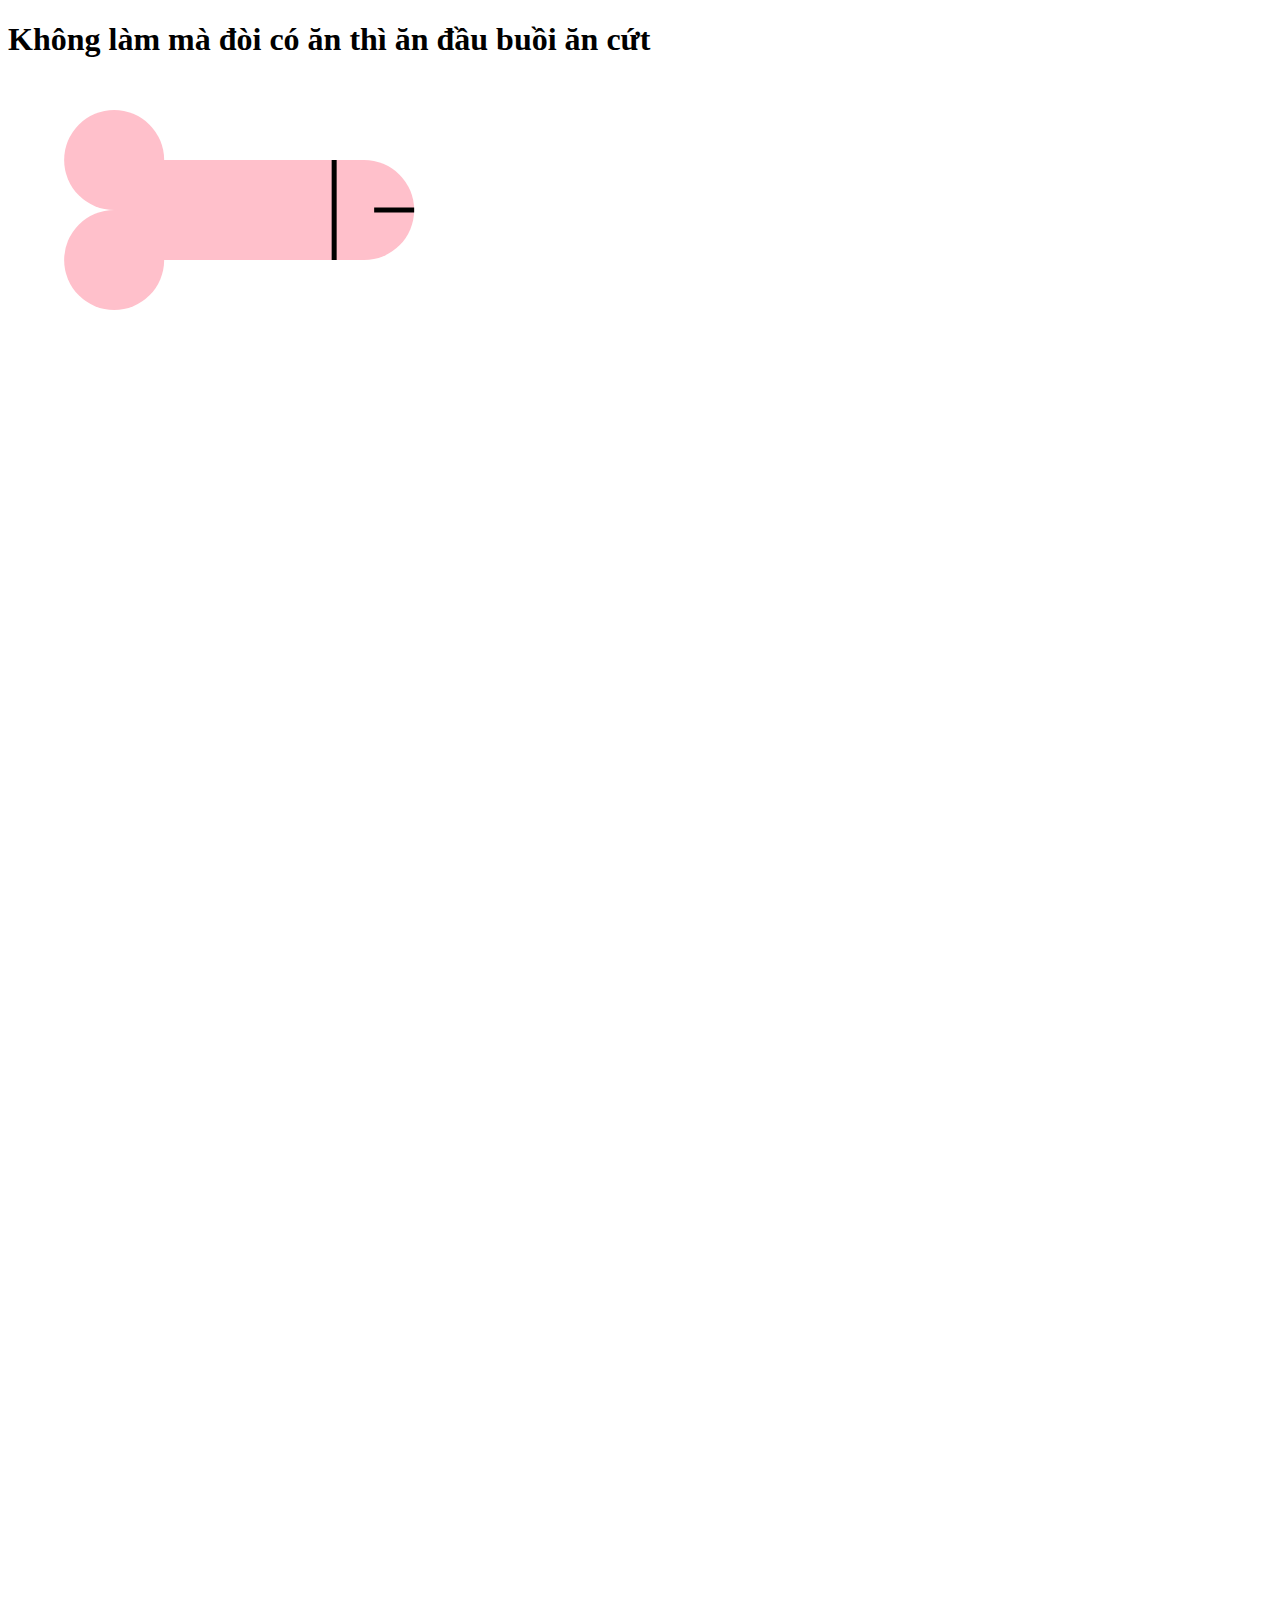
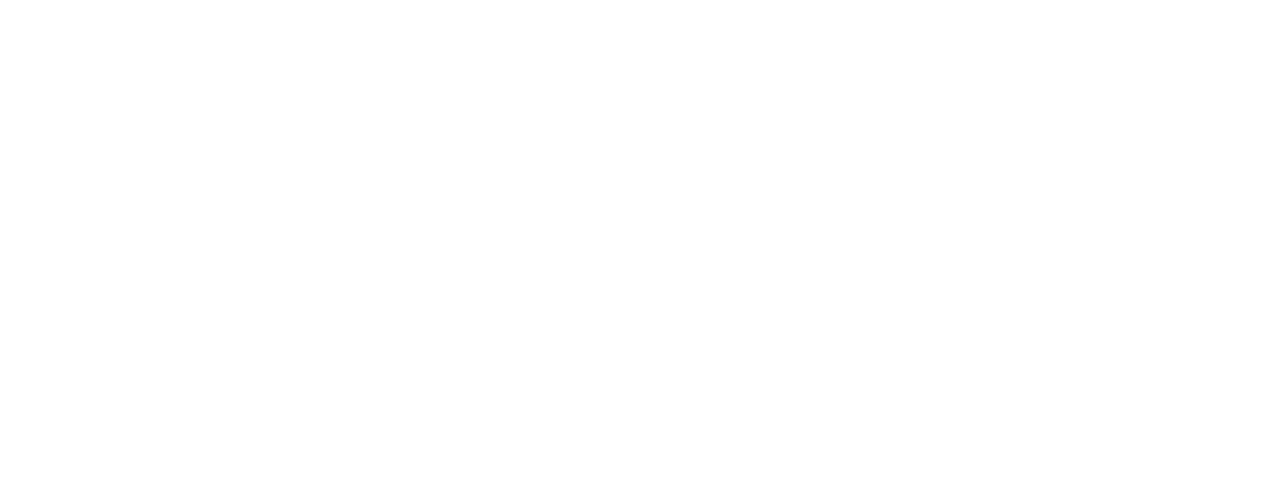
<file: Index.html>
<!DOCTYPE html>
<html>
    <head>
        <title>ez 10 điểm</title>
    </head>
    <body>
      <h1>Không làm mà đòi có ăn thì ăn đầu buồi ăn cứt</h1>
        <svg width="2000" height="2000">
        <!--Creating a circle-->
   <circle cx="80" cy="80" r="50" fill="pink">
   <!--Animate this one-->
   <animate attributeName="cx" from="80" to="110"
      dur="0.25s" fill="freeze" repeatCount="indefinite"/>
      </circle>
      <!--Creating a rectangle-->
   <rect width="250" height="100" x="80" y="80" fill="pink" stroke="round" style="stroke-linecap:round">
   <!--Animate this rectangle-->
   <animate attributeName="x" from="80" to="110"
      dur="0.25s" fill="freeze" repeatCount="indefinite"/>
    </rect> 
    <!--Creating another circle-->
    <circle cx="80" cy="180" r="50" fill="pink">
    <!--Animate another one-->
    <animate attributeName="cx" from="80" to="110"
      dur="0.25s" fill="freeze" repeatCount="indefinite"/>
      </circle>
      <!--Creating last circle-->
    <circle cx="330" cy="130" r="50" fill="pink">
    <!--Animate last one-->
    <animate attributeName="cx" from="330" to="360"
      dur="0.25s" fill="freeze" repeatCount="indefinite"/>
    </circle>
    <!--Creating first line-->
    <line x1="300" y1="80" x2="300" y2="180" style="stroke:#000; stroke-width:5">
    <!--Animate this line-->
    <animate attributeName="x1" from="300" to="330"
    dur="0.25s" fill="freeze" repeatCount="indefinite"/> 
    <animate attributeName="x2" from="300" to="330"
    dur="0.25s" fill="freeze" repeatCount="indefinite"/>
    </line>
    <!--Creating main line-->
    <line x1="340" y1="130" x2="380" y2="130" style="stroke:#000; stroke-width:5">
    <!--Animate main line-->
    <animate attributeName="x1" from="340" to="370"
    dur="0.25s" fill="freeze" repeatCount="indefinite"/> 
    <animate attributeName="x2" from="380" to="410"
    dur="0.25s" fill="freeze" repeatCount="indefinite"/>
    </line>
</svg>
    </body>
</html>
</file>
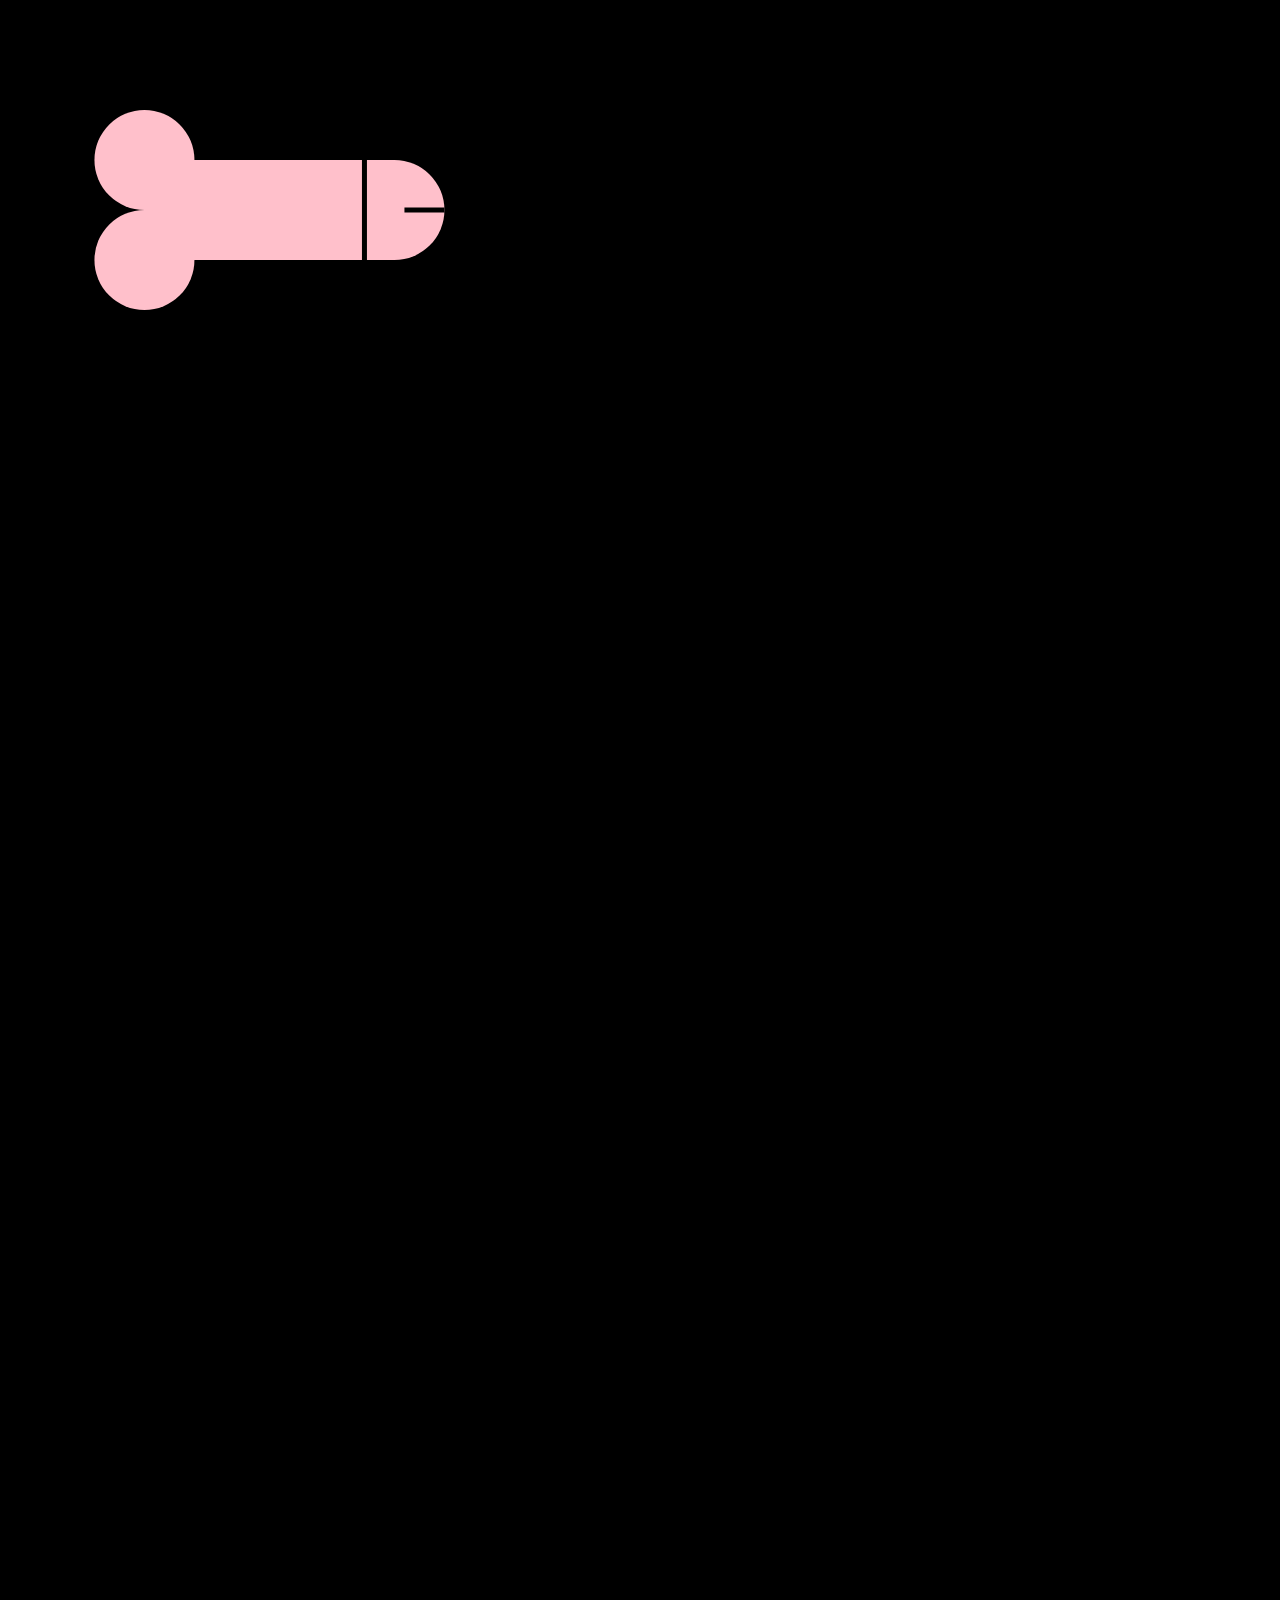
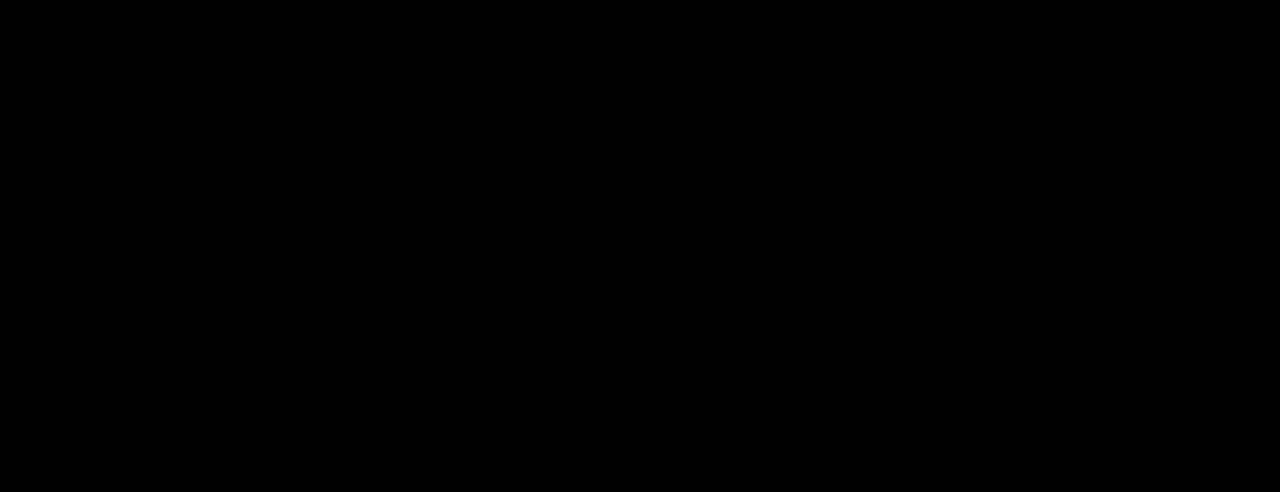
<file: index.html>
<!DOCTYPE html>
<html>
    <head>
      <link rel="stylesheet" href="main.css">
        <title>ez 10 điểm</title>
    </head>
    <body>
      <h1>Không làm mà đòi có ăn thì ăn đầu buồi ăn cứt</h1>
        <svg width="2000" height="2000">
        <!--Creating a circle-->

   <circle class="j" cx="80" cy="80" r="50" fill="pink">
   <!--Animate this one-->
   <animate attributeName="cx" from="80" to="150"
      dur="0.25s" fill="freeze" repeatCount="indefinite"/>
      </circle>
      <!--Creating a rectangle-->
   <rect width="250" height="100" x="80" y="80" fill="pink" stroke="round" style="stroke-linecap:round">
   <!--Animate this rectangle-->
   <animate attributeName="x" from="80" to="150"
      dur="0.25s" fill="freeze" repeatCount="indefinite"/>
    </rect> 
    <!--Creating another circle-->
    <circle cx="80" cy="180" r="50" fill="pink">
    <!--Animate another one-->
    <animate attributeName="cx" from="80" to="150"
      dur="0.25s" fill="freeze" repeatCount="indefinite"/>
      </circle>
      <!--Creating last circle-->
    <circle cx="330" cy="130" r="50" fill="pink">
    <!--Animate last one-->
    <animate attributeName="cx" from="330" to="400"
      dur="0.25s" fill="freeze" repeatCount="indefinite"/>
    </circle>
    <!--Creating first line-->
    <line x1="300" y1="80" x2="300" y2="180" style="stroke:#000; stroke-width:5">
    <!--Animate this line-->
    <animate attributeName="x1" from="300" to="370"
    dur="0.25s" fill="freeze" repeatCount="indefinite"/> 
    <animate attributeName="x2" from="300" to="370"
    dur="0.25s" fill="freeze" repeatCount="indefinite"/>
    </line>
    <!--Creating main line-->
    <line x1="340" y1="130" x2="380" y2="130" style="stroke:#000; stroke-width:5">
    <!--Animate main line-->
    <animate attributeName="x1" from="340" to="410"
    dur="0.25s" fill="freeze" repeatCount="indefinite"/> 
    <animate attributeName="x2" from="380" to="450"
    dur="0.25s" fill="freeze" repeatCount="indefinite"/>
    </line>
</svg>
    </body>
</html>
</file>
<file: main.css>
body{
    background-color: black;
}
h1{
	animation: rainbow 2.5s linear;
	animation-iteration-count: infinite;
}

@keyframes rainbow-bg {

	100%,
	0% {
		background-color: rgb(255, 0, 0);
	}

	8% {
		background-color: rgb(255, 127, 0);
	}

	16% {
		background-color: rgb(255, 255, 0);
	}

	25% {
		background-color: rgb(127, 255, 0);
	}

	33% {
		background-color: rgb(0, 255, 0);
	}

	41% {
		background-color: rgb(0, 255, 127);
	}

	50% {
		background-color: rgb(0, 255, 255);
	}

	58% {
		background-color: rgb(0, 127, 255);
	}

	66% {
		background-color: rgb(0, 0, 255);
	}

	75% {
		background-color: rgb(127, 0, 255);
	}

	83% {
		background-color: rgb(255, 0, 255);
	}

	91% {
		background-color: rgb(255, 0, 127);
	}
}

@keyframes rainbow {

	100%,
	0% {
		color: rgb(255, 0, 0);
	}

	8% {
		color: rgb(255, 127, 0);
	}

	16% {
		color: rgb(255, 255, 0);
	}

	25% {
		color: rgb(127, 255, 0);
	}

	33% {
		color: rgb(0, 255, 0);
	}

	41% {
		color: rgb(0, 255, 127);
	}

	50% {
		color: rgb(0, 255, 255);
	}

	58% {
		color: rgb(0, 127, 255);
	}

	66% {
		color: rgb(0, 0, 255);
	}

	75% {
		color: rgb(127, 0, 255);
	}

	83% {
		color: rgb(255, 0, 255);
	}

	91% {
		color: rgb(255, 0, 127);
	}
}
</file>
